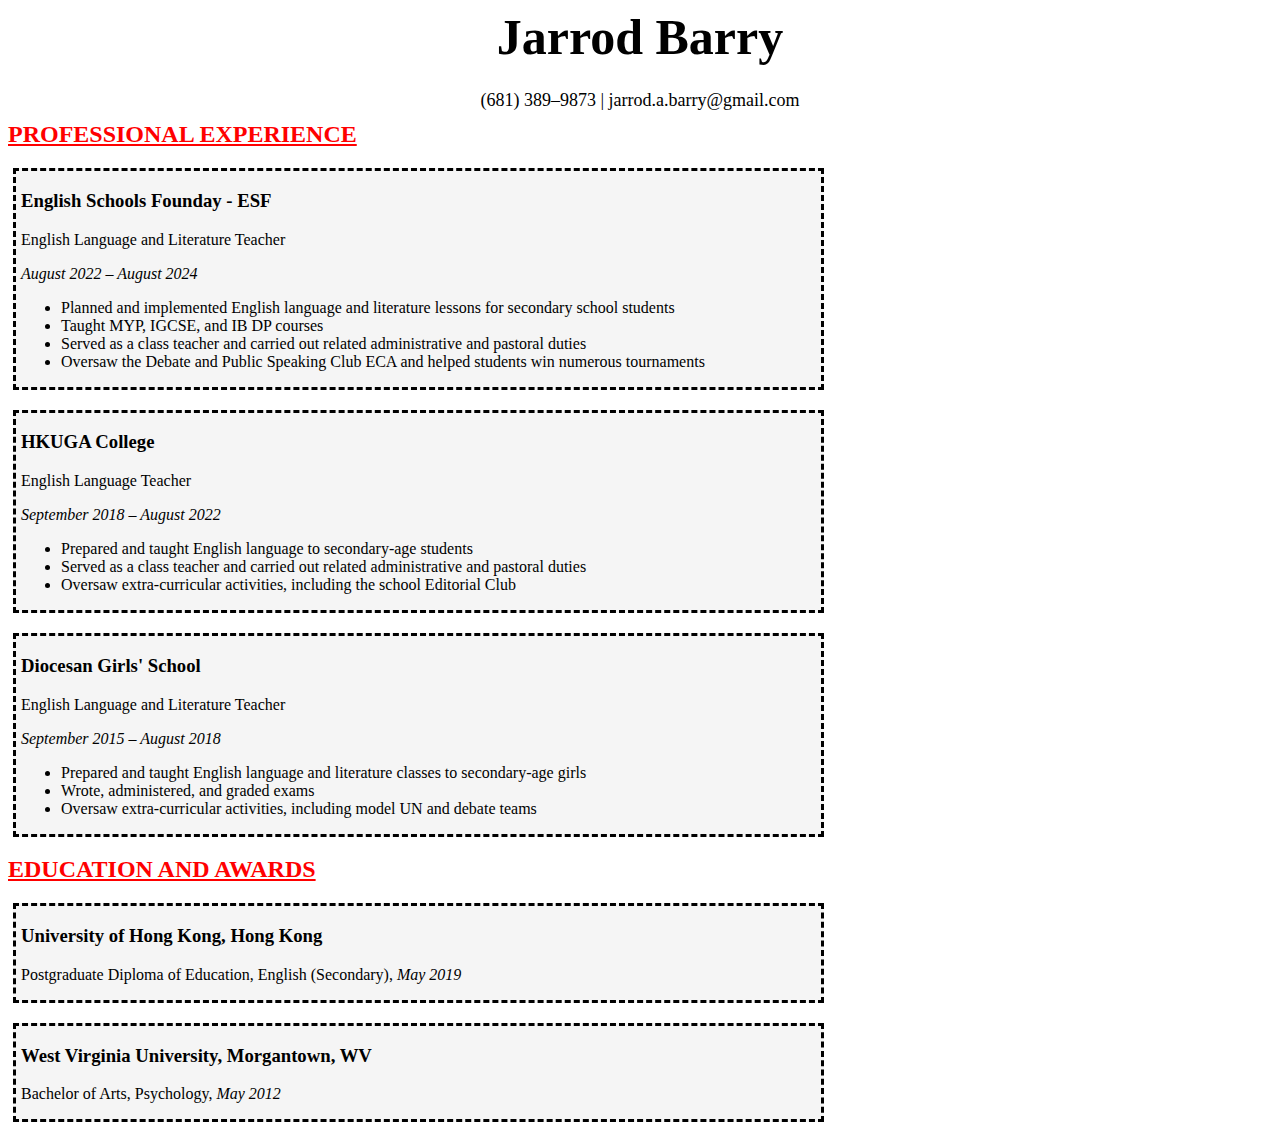
<file: index.html>
<html lang="en">
<head>
	<meta charset="utf-8">
	<title>Resume</title>
	<link rel="stylesheet" type="text/css" href="main.css">

</head>


<h1>Jarrod Barry</h1>
<p><div class="info">(681) 389–9873 | jarrod.a.barry@gmail.com</div></p>


<h2>PROFESSIONAL EXPERIENCE</h2>

<div class="job">
<h3>English Schools Founday - ESF</h3>
<p>English Language and Literature Teacher</p>
<p><i>August 2022 – August 2024</i></p>

<ul>
<li>Planned and implemented English language and literature lessons for secondary school
students</li>
<li>Taught MYP, IGCSE, and IB DP courses</li>
<li>Served as a class teacher and carried out related administrative and pastoral duties</li>
<li>Oversaw the Debate and Public Speaking Club ECA and helped students win numerous
tournaments</li>
</ul>
</div>

<div class="job">
<h3>HKUGA College</h3>
<p>English Language Teacher</p>
<p><i>September 2018 – August 2022</i></p>

<ul>
<li>Prepared and taught English language to secondary-age students</li>
<li>Served as a class teacher and carried out related administrative and pastoral duties</li>
<li>Oversaw extra-curricular activities, including the school Editorial Club</li>
</ul>
</div>

<div class="job">
<h3>Diocesan Girls' School</h3>
<p>English Language and Literature Teacher</p>
<p><i>September 2015 – August 2018</i></p>

<ul>
<li>Prepared and taught English language and literature classes to secondary-age girls</li>
<li>Wrote, administered, and graded exams</li>
<li>Oversaw extra-curricular activities, including model UN and debate teams</li>
</ul>
</div>

<h2>EDUCATION AND AWARDS</h2>

<div class="education">
<h3>University of Hong Kong, Hong Kong</h3>
<p>Postgraduate Diploma of Education, English (Secondary), <span class="date">May 2019</span></p>
</div>

<div class="education">
<h3>West Virginia University, Morgantown, WV</h3>
<p>Bachelor of Arts, Psychology, <span class="date">May 2012</span></p>
</div>
</file>
<file: main.css>
{
	font-family: "Georgia", Courier, monospace;}

h1 {
	text-align: center;
	font-size: 50px;
}

.info {
	text-align: center;
	font-size: 18px;
	line-height: .1;
}

h2 {
	color: red;
	text-decoration: underline;
}

.job {
	margin: center;
	max-width: 800px;
	background-color: whitesmoke;
	margin-top: 20px;
	margin-left: 5px;
	padding-left: 5px;
	border-style: dashed;
}

.education {
	margin: center;
	max-width: 800px;
	background-color: whitesmoke;
	margin-top: 20px;
	margin-left: 5px;
	padding-left: 5px;
	border-style: dashed;
}

.date {
	font-style: italic;
}
</file>
